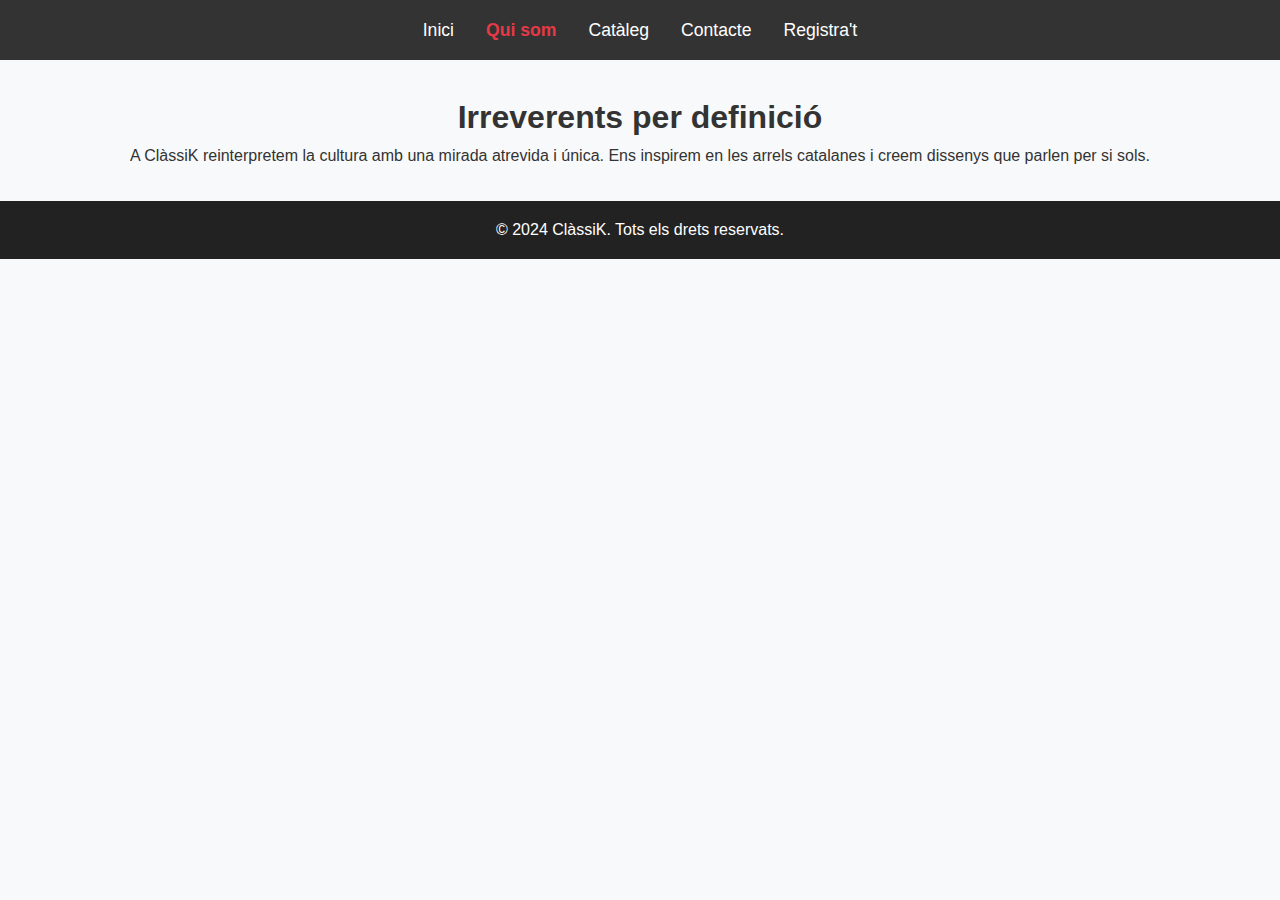
<file: qui_som.html>
<!DOCTYPE html>
<html lang="ca">
<head>
  <meta charset="UTF-8">
  <meta name="viewport" content="width=device-width, initial-scale=1.0">
  <title>ClàssiK - Qui som</title>
  <link rel="stylesheet" href="style.css">
</head>

<body>
  <!-- Header -->
  <header class="navbar">
    <nav>
      <ul>
        <li><a href="index.html">Inici</a></li>
        <li><a href="qui_som.html" class="active">Qui som</a></li>
        <li><a href="catalog.php">Catàleg</a></li>
        <li><a href="contacte.html">Contacte</a></li>
        <li><a href="registre.html">Registra't</a></li>
      </ul>
    </nav>
  </header>

  <!-- Qui som -->
  <section class="qui-som">
    <h2>Irreverents per definició</h2>
    <p>A ClàssiK reinterpretem la cultura amb una mirada atrevida i única. Ens inspirem en les arrels catalanes i creem dissenys que parlen per si sols.</p>
  </section>

  <!-- Footer -->
  <footer>
    &copy; 2024 ClàssiK. Tots els drets reservats.
  </footer>
</body>
</html>
</file>
<file: style.css>
/* General */
* {
  margin: 0;
  padding: 0;
  box-sizing: border-box;
}

body {
  font-family: 'Arial', sans-serif;
  line-height: 1.6;
  color: #333;
  background-color: #f8f9fa;
}

a {
  text-decoration: none;
  color: inherit;
}

h1, h2, h3 {
  font-weight: bold;
}

/* General per centrar tot el contingut */
section {
  text-align: center;
}

/* Centrar els elements específics */
.hero div,
.valors,
.productes,
.testimonis,
.contacte form {
  display: flex;
  flex-direction: column;
  align-items: center;
  justify-content: center;
}

.productes {
  flex-direction: row;
  flex-wrap: wrap;
  justify-content: center;
}

.producte {
  margin: 1rem;
}

/* Hero Section */
.hero {
  display: flex;
  align-items: center;
  justify-content: center;
  height: 100vh;
  background: linear-gradient(to bottom, rgba(0, 0, 0, 0.6), rgba(0, 0, 0, 0.6)),
              url('https://via.placeholder.com/1920x1080') no-repeat center center/cover;
  color: #fff;
  text-align: center;
  padding: 1rem;
}

.hero h1 {
  font-size: 3rem;
}

.hero p {
  font-size: 1.2rem;
}

.hero .cta {
  padding: 1rem 2rem;
  background-color: #e63946;
  color: #fff;
  border: none;
  border-radius: 5px;
  font-size: 1rem;
  cursor: pointer;
  transition: background 0.3s;
}

.hero .cta:hover {
  background-color: #d62828;
}

/* Navbar */
.navbar {
  background-color: #333;
  color: #fff;
  padding: 1rem;
}

.navbar nav ul {
  display: flex;
  justify-content: center;
  list-style: none;
  margin: 0;
  padding: 0;
}

.navbar nav ul li {
  margin: 0 1rem;
}

.navbar nav ul li a {
  color: #fff;
  text-decoration: none;
  font-size: 1.1rem;
  transition: color 0.3s;
  text-align: center;
}

.navbar nav ul li a:hover {
  color: #e63946;
}

.navbar nav ul li a.active {
  color: #e63946;
  font-weight: bold;
}

/* Responsive Navbar */
@media (max-width: 768px) {
  .navbar nav ul {
    flex-direction: row;
    justify-content: center;
    flex-wrap: wrap;
  }

  .navbar nav ul li {
    margin: 0.5rem;
  }
}

/* Qui som */
.qui-som {
  padding: 2rem 1rem;
  text-align: center;
}

.qui-som h2 {
  font-size: 2rem;
}

.qui-som p {
  font-size: 1rem;
}

/* Valors */
.valors {
  display: flex;
  flex-wrap: wrap;
  justify-content: center;
  padding: 2rem 1rem;
}

.valors .valor {
  max-width: 300px;
  margin: 1rem;
  text-align: center;
}

.valors h3 {
  font-size: 1.5rem;
}

.valors p {
  font-size: 1rem;
}

/* Catàleg */
.catalog {
  padding: 2rem 1rem;
  text-align: center;
}

.catalog h2 {
  font-size: 2rem;
}

.productes {
  display: flex;
  flex-wrap: wrap;
  justify-content: center;
  gap: 1rem;
}

.producte {
  max-width: 300px;
  text-align: center;
}

.producte img {
  width: 100%;
  border-radius: 10px;
}

.producte h3 {
  font-size: 1.3rem;
}

.producte p {
  font-size: 1rem;
}

/* Testimonis */
.testimonis {
  padding: 2rem 1rem;
  text-align: center;
}

.testimonis h2 {
  font-size: 2rem;
}

.testimoni {
  margin-bottom: 1rem;
}

.testimoni p {
  font-size: 1rem;
  font-style: italic;
}

.testimoni span {
  display: block;
  font-size: 0.9rem;
}

/* Contacte */
.contacte {
  padding: 2rem 1rem;
  text-align: center;
}

.contacte h2 {
  font-size: 2rem;
}

.contacte form {
  display: flex;
  flex-direction: column;
  align-items: center;
}

.contacte input, .contacte textarea {
  margin: 0.5rem 0;
  padding: 0.5rem;
  width: 100%;
  max-width: 400px;
  border: 1px solid #ccc;
  border-radius: 5px;
}

.contacte button {
  padding: 0.5rem 1rem;
  background-color: #e63946;
  color: #fff;
  border: none;
  border-radius: 5px;
  cursor: pointer;
  transition: background 0.3s;
}

.contacte button:hover {
  background-color: #d62828;
}

/* Footer */
footer {
  padding: 1rem;
  text-align: center;
  background: #222;
  color: #aaa;
}

/* Responsive adjustments */
@media (max-width: 768px) {
  .hero h1 {
    font-size: 2.5rem;
  }

  .hero p {
    font-size: 1rem;
  }

  .hero .cta {
    font-size: 0.9rem;
    padding: 0.8rem 1.5rem;
  }

  .valors {
    flex-direction: column;
  }

  .productes {
    flex-direction: column;
    gap: 1.5rem;
  }

  .catalog h2, .testimonis h2, .contacte h2 {
    font-size: 1.8rem;
  }

  .testimoni p {
    font-size: 0.9rem;
  }
}

@media (max-width: 480px) {
  .hero h1 {
    font-size: 2rem;
  }

  .hero p {
    font-size: 0.9rem;
  }

  .hero .cta {
    font-size: 0.8rem;
    padding: 0.6rem 1rem;
  }

  .valors, .productes {
    padding: 1rem;
  }

  .valors .valor, .producte {
    margin: 0.5rem 0;
  }

  .contacte input, .contacte textarea {
    width: 90%;
  }
}

/* Footer */
footer {
  text-align: center;
  padding: 1rem;
  background-color: #222;
  color: #fff;
}

footer .social-icons a {
  margin: 0 0.5rem;
  display: inline-block;
}

footer .social-icons img {
  width: 24px;
  height: 24px;
}

/* Estils bàsics per als testimonis */
.testimonis {
  text-align: center;
  padding: 2rem 1rem;
}

/* Contenidor per als testimonis */
#testimonis-container {
  max-width: 600px;
  margin: 1rem auto; 
  position: relative;
}

/* Testimonis amagats per defecte */
#testimonis-container .testimoni {
  font-size: 1.2rem;
  line-height: 1.5;
  color: #333;
  display: none; /* No es mostra inicialment */
  opacity: 0; /* Evita efectes de "parpelleig" */
  transition: opacity 1s ease-in-out; /* Transició suau per l'opacitat */
}

#testimonis-container .testimoni span {
  display: block;
  margin-top: 0.5rem;
  font-size: 1rem;
  color: #555;
  font-style: italic;
}

/* Mostra només el testimoni actiu */
#testimonis-container .testimoni.active {
  display: block;
  opacity: 1; /* Mostra el testimoni amb opacitat completa */
}

/* Animació de fade-in */
@keyframes fadeIn {
  from {
    opacity: 0;
  }
  to {
    opacity: 1;
  }
}

/* Estils específics per a les imatges del catàleg */
.catalog-image {
  width: 60px;
  height: 60px;
  object-fit: cover;
  border-radius: 5px; /* Opcional: aspecte arrodonit */
  margin-bottom: 10px; /* Opcional: espai entre la imatge i el text */
  display: block; /* Assegura que no hi hagi conflictes amb altres elements */
}

/* Estils específics per a les imatges del catàleg */
.producte img {
  width: 60px; /* Amplada fixa */
  height: 60px; /* Alçada fixa */
  object-fit: cover; /* Evita que es deformin les imatges */
  border-radius: 5px; /* Arrodoneix les cantonades */
  margin-bottom: 10px; /* Espai entre la imatge i el text */
  display: block; /* Assegura que les imatges siguin elements de bloc */
  margin-left: auto; /* Centra la imatge horitzontalment */
  margin-right: auto; /* Centra la imatge horitzontalment */
}

/* Estils per al formulari de registre */
.registre {
  padding: 2rem 1rem;
  text-align: center;
}

.registre h2 {
  font-size: 2rem;
  margin-bottom: 1.5rem;
}

.registre form {
  display: flex;
  flex-direction: column;
  align-items: center;
  max-width: 400px;
  margin: 0 auto;
}

.registre input {
  margin: 0.5rem 0;
  padding: 0.8rem;
  width: 100%;
  max-width: 300px;
  border: 1px solid #ccc;
  border-radius: 5px;
  font-size: 1rem;
}

.registre button {
  margin-top: 1rem;
  padding: 0.8rem 1.5rem;
  background-color: #e63946;
  color: #fff;
  border: none;
  border-radius: 5px;
  font-size: 1rem;
  cursor: pointer;
  transition: background 0.3s;
}

.registre button:hover {
  background-color: #d62828;
}

/* Ajustos responsius */
@media (max-width: 768px) {
  .registre form {
    width: 90%;
  }

  .registre input {
    max-width: 100%;
  }
}
</file>
